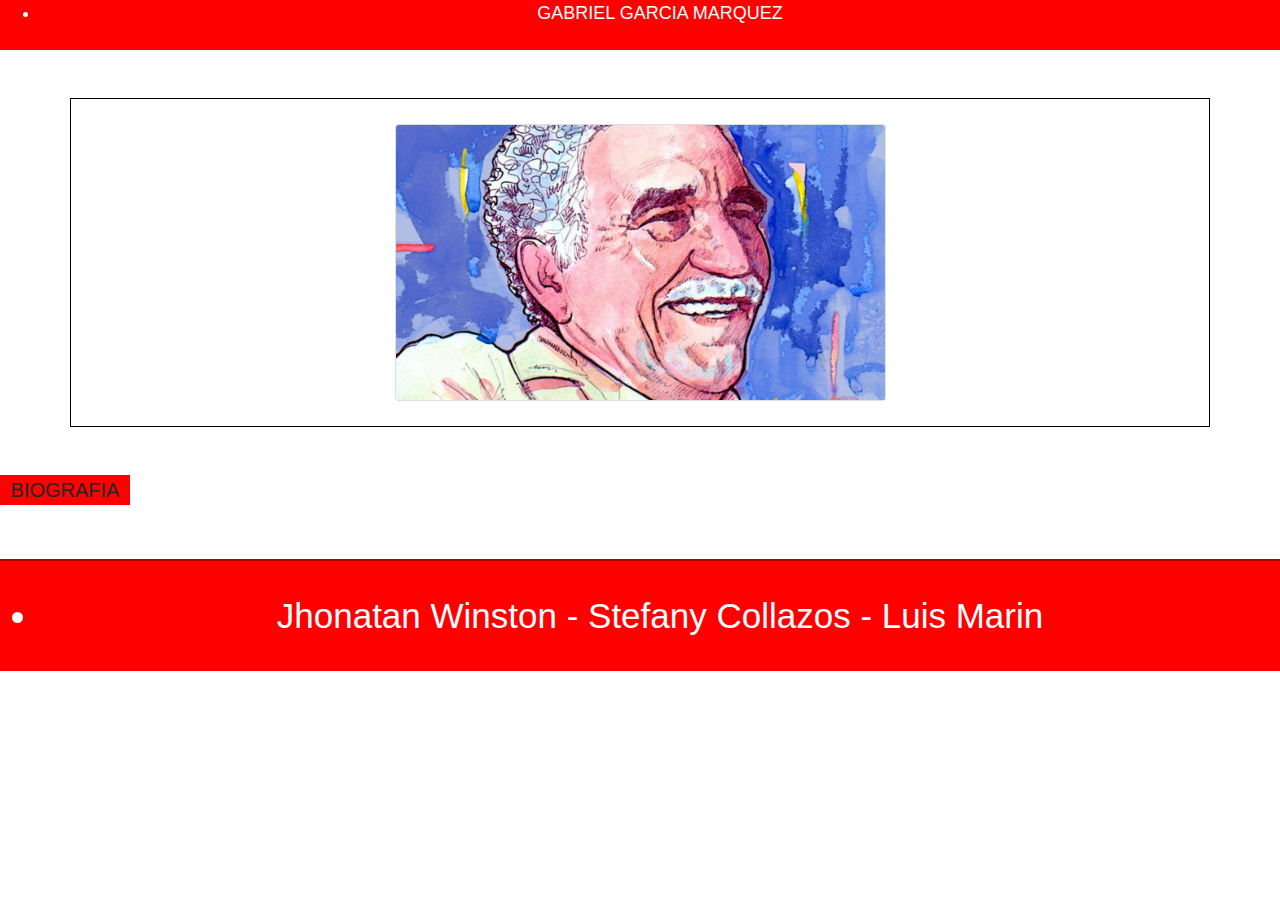
<file: index.html>
<!DOCTYPE html>
<html lang="en">
<head>
    <meta charset="UTF-8">
    <meta http-equiv="X-UA-Compatible" content="IE=edge">
    <meta name="viewport" content="width=device-width, initial-scale=1.0">
    <link rel="stylesheet" href="css/css.css">
    <link rel="stylesheet" href="https://cdn.jsdelivr.net/npm/bootstrap@4.3.1/dist/css/bootstrap.min.css" integrity="sha384-ggOyR0iXCbMQv3Xipma34MD+dH/1fQ784/j6cY/iJTQUOhcWr7x9JvoRxT2MZw1T" crossorigin="anonymous">
    <script src="js/js.js"></script>
    <script src="https://code.jquery.com/jquery-3.3.1.slim.min.js" integrity="sha384-q8i/X+965DzO0rT7abK41JStQIAqVgRVzpbzo5smXKp4YfRvH+8abtTE1Pi6jizo" crossorigin="anonymous"></script>
    <script src="https://cdn.jsdelivr.net/npm/popper.js@1.14.7/dist/umd/popper.min.js" integrity="sha384-UO2eT0CpHqdSJQ6hJty5KVphtPhzWj9WO1clHTMGa3JDZwrnQq4sF86dIHNDz0W1" crossorigin="anonymous"></script>
    <script src="https://cdn.jsdelivr.net/npm/bootstrap@4.3.1/dist/js/bootstrap.min.js" integrity="sha384-JjSmVgyd0p3pXB1rRibZUAYoIIy6OrQ6VrjIEaFf/nJGzIxFDsf4x0xIM+B07jRM" crossorigin="anonymous"></script>
    <title>TALLER</title>
</head>
<body>
    <nav>
        <ul>
          <li><a>GABRIEL GARCIA MARQUEZ</a></li>
        </ul>
    </nav>
    <main class="container my-5">
        <div class="row">
          <div class="col-md-6 mx-auto">
            <div class="card m-4">
                <img src="imagenes/prin.jpg" class="card-img-top" alt="...">
            </div>
          </div>
        </div>
    </main>
    <div class="boton-container">
        <p id="centrado">
            <a type="button" class="boton-1" onclick="botonConfirmar()">BIOGRAFIA</a>
        </p>
    </div>
</body>
<footer class="mt-auto">
    <ul>
        <li><a>Jhonatan Winston - Stefany Collazos - Luis Marin</a></li>
      </ul>
</footer>
</html>
</file>
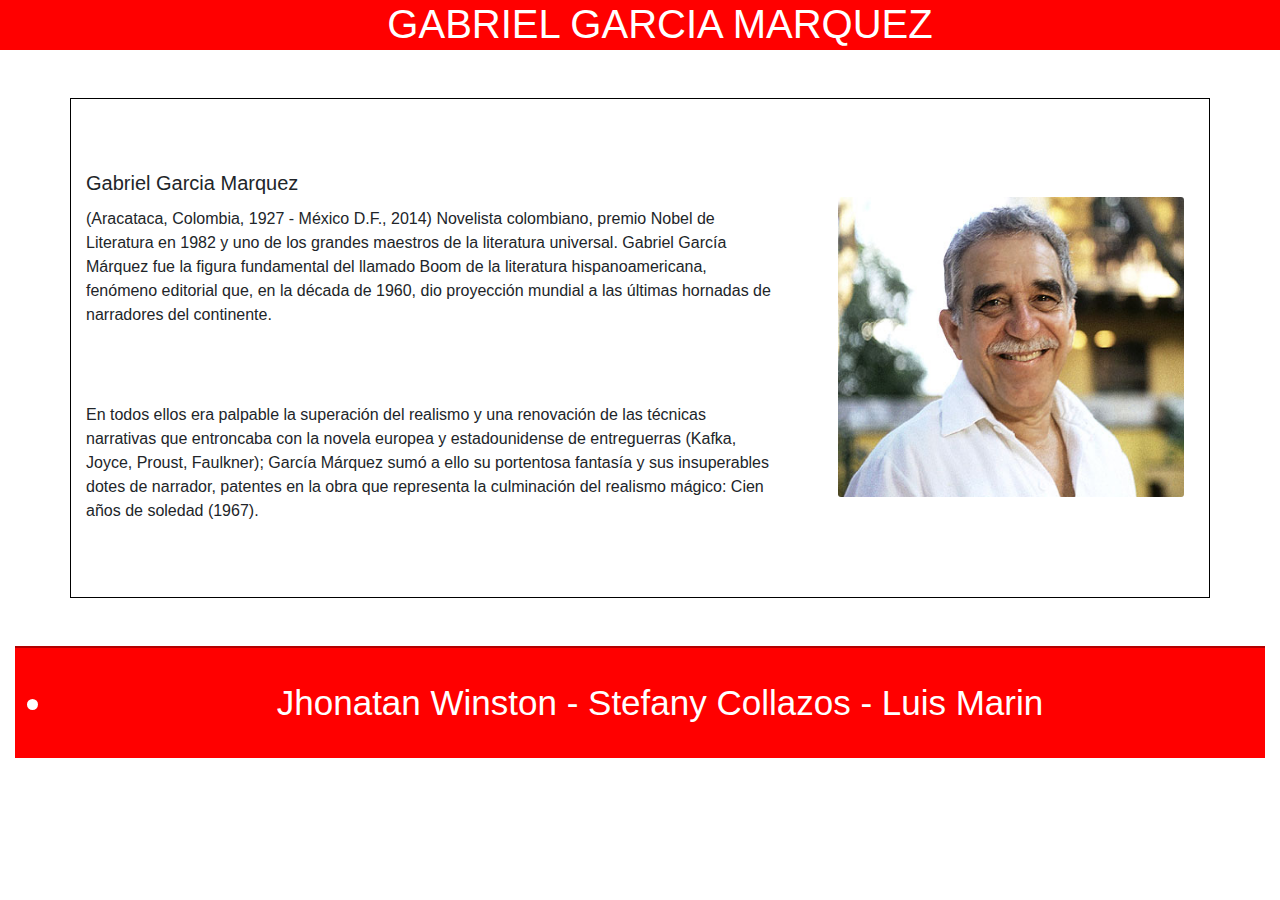
<file: biografia.html>
<!DOCTYPE html>
<html lang="en">
<head>
    <meta charset="UTF-8">
    <meta http-equiv="X-UA-Compatible" content="IE=edge">
    <meta name="viewport" content="width=device-width, initial-scale=1.0">
    <link rel="stylesheet" href="css/css.css">
    <link rel="stylesheet" href="https://cdn.jsdelivr.net/npm/bootstrap@4.3.1/dist/css/bootstrap.min.css" integrity="sha384-ggOyR0iXCbMQv3Xipma34MD+dH/1fQ784/j6cY/iJTQUOhcWr7x9JvoRxT2MZw1T" crossorigin="anonymous">
    <script src="https://code.jquery.com/jquery-3.3.1.slim.min.js" integrity="sha384-q8i/X+965DzO0rT7abK41JStQIAqVgRVzpbzo5smXKp4YfRvH+8abtTE1Pi6jizo" crossorigin="anonymous"></script>
    <script src="https://cdn.jsdelivr.net/npm/popper.js@1.14.7/dist/umd/popper.min.js" integrity="sha384-UO2eT0CpHqdSJQ6hJty5KVphtPhzWj9WO1clHTMGa3JDZwrnQq4sF86dIHNDz0W1" crossorigin="anonymous"></script>
    <script src="https://cdn.jsdelivr.net/npm/bootstrap@4.3.1/dist/js/bootstrap.min.js" integrity="sha384-JjSmVgyd0p3pXB1rRibZUAYoIIy6OrQ6VrjIEaFf/nJGzIxFDsf4x0xIM+B07jRM" crossorigin="anonymous"></script>
    <title>Biografia</title>
</head>
<body>
    <nav>
        <ul> 
          <H1> GABRIEL GARCIA MARQUEZ</H1>
         </ul>
    </nav>
    <section class="section">
      <main class="container my-5">
        <div class="card-mb-3" >
            <div class="row no-gutters">
              <div class="col-md-8">
                <div class="card-body">
                  <br>
                  <h5 class="card-title">Gabriel Garcia Marquez</h5>
                    <p class="card-text">(Aracataca, Colombia, 1927 - México D.F., 2014) Novelista colombiano, premio Nobel de Literatura en 1982 y uno de los grandes maestros de la literatura universal. Gabriel García Márquez fue la figura fundamental del llamado Boom de la literatura hispanoamericana, fenómeno editorial que, en la década de 1960, dio proyección mundial a las últimas hornadas de narradores del continente.</p>
                    <p>
                    </p>                        
                    <p>En todos ellos era palpable la superación del realismo y una renovación de las técnicas narrativas que entroncaba con la novela europea y estadounidense de entreguerras (Kafka, Joyce, Proust, Faulkner); García Márquez sumó a ello su portentosa fantasía y sus insuperables dotes de narrador, patentes en la obra que representa la culminación del realismo mágico: Cien años de soledad (1967).</p>
                 </div>
              </div>
              <div class="col-md-4">
                <img src="imagenes/garcia_marquez_gabriel.jpg" class="card-img" alt="">
              </div>
            </div>
          </div>
      </main>
      <footer class="mt-auto">
        <ul>
            <li><a>Jhonatan Winston - Stefany Collazos - Luis Marin</a></li>
          </ul>
      </footer>
    </section>
    
</body>
</html>
</file>
<file: css/css.css>
nav {
  background-color: red;
  height: 50px;
  font-size:large;
  font-weight: lighter;
  text-align: center;
  text-size-adjust:9px;  
  border-color:black;
  color:#fff
}

.boton-1{
font-size:20px;
font-family:Verdana,Helvetica;
color:white;
text-align: center;
align-content: center;
background:red;
border:0px;
width:130px;
height:30px;
border: #333;

}

.card-mb-3{
padding-top: 20pt;
padding-right: 10px;
padding-bottom: 14%;
padding-left: 60px;
}

.col-md-3{
padding-top: 40pt;
padding-right: 20px;
padding-bottom: 70%;
padding-left: 6cm
}

.card-text,p {
padding-bottom: 3%;
padding-right:1cm
}

section{
margin-top: 15px;
margin-right: 15px;
margin-bottom: 15px;
margin-left: 15px;

}
main {
display: flex;
justify-content: center;
align-items: center;
min-height: calc(100vh - 1200px);
/* altura mínima igual a la altura de la ventana menos la altura del navbar y footer */
border: 1px solid #000;
margin: 50px auto;
  /* esto centra el main horizontalmente */
max-width: 10px;
max-height: 500px;
/* esto limita el ancho máximo del main */
padding: 1px;
}
.card-img{
height: 300px;
margin-top: 70px;
}

.card-body{
margin-left: -80px;
}
footer {
background-color: red;
color: #fff;
height: 100%;
width: 100%;
bottom: 0;
border-top: 2px solid rgba(0, 0, 0, 0.3);
width: 100%;
font-size: 35px;
line-height: 110px;
text-align: center;
}
footer.mt-auto {
margin-top: 30px;
}
</file>
